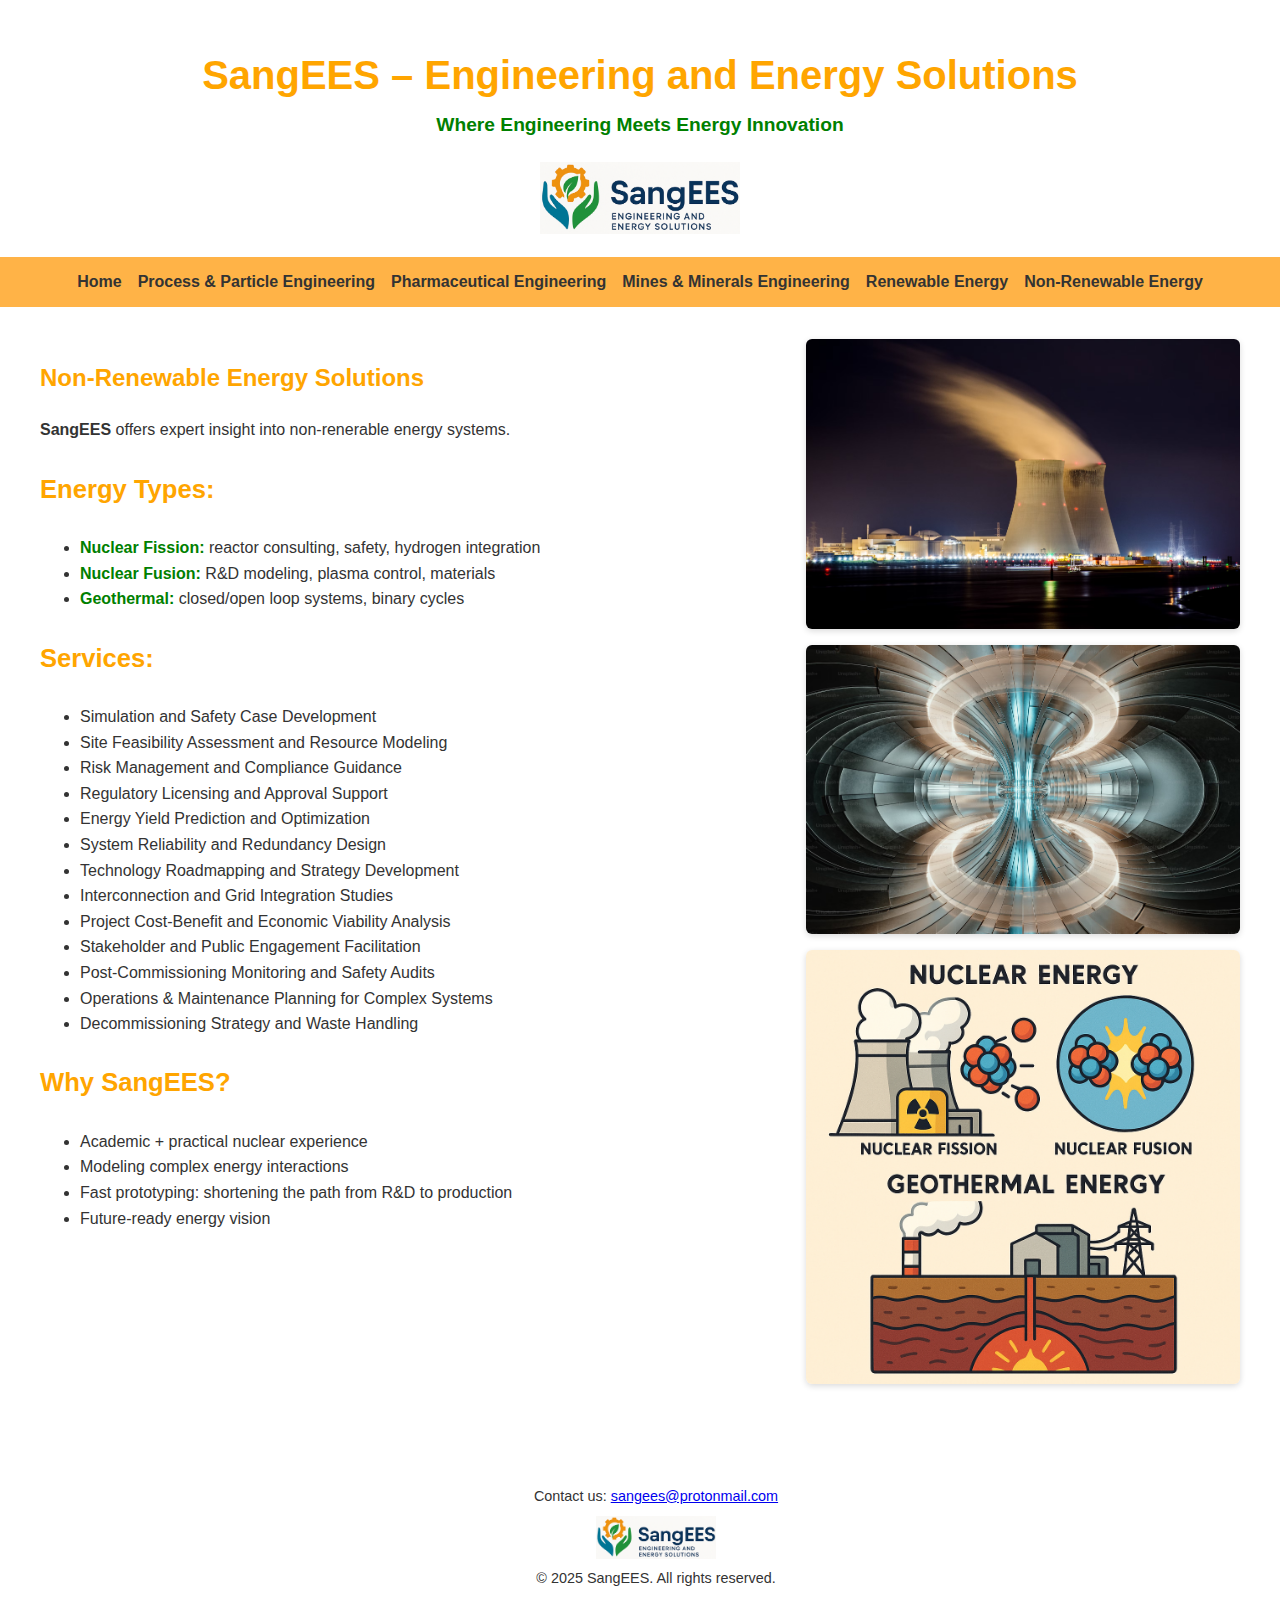
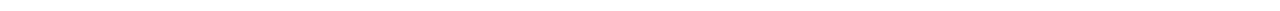
<file: non-renewable.html>
<!DOCTYPE html>
<html lang="en">
<head>
<meta charset="UTF-8" />
<meta name="viewport" content="width=device-width, initial-scale=1" />
<title>SangEES - Non-Renewable Energy Solutions</title>
<link rel="stylesheet" href="styles.css">
</head>
<body>
<header>
    <h1>SangEES – Engineering and Energy Solutions</h1>
    <h1>Where Engineering Meets Energy Innovation</h1>
    <img src="./Logo.png" alt="SangEES Logo" class="logo" />
</header>
<nav>
    <!-- Hamburger button -->
    <div class="hamburger" id="hamburger">
        <div></div>
        <div></div>
        <div></div>
    </div>

    <!-- Navigation links -->
    <div class="nav-links" id="nav-links">
        <a href="index.html">Home</a>
        <a href="process_particle.html">Process & Particle Engineering</a>
        <a href="pharmaceutical.html">Pharmaceutical Engineering</a>
        <a href="mines_minerals.html">Mines & Minerals Engineering</a>
 	<a href="renewable.html">Renewable Energy</a>
        <a href="non-renewable.html">Non-Renewable Energy</a>
    </div>
</nav>
<main>
    <div class="content">
        <h2>Non-Renewable Energy Solutions</h2>
        <p><strong>SangEES</strong> offers expert insight into non-renerable energy systems.</p>
        <h3>Energy Types:</h3>
        <ul>
            <li><span class="energy-type">Nuclear Fission:</span> reactor consulting, safety, hydrogen integration</li>
            <li><span class="energy-type">Nuclear Fusion:</span> R&amp;D modeling, plasma control, materials</li>
            <li><span class="energy-type">Geothermal:</span> closed/open loop systems, binary cycles</li>
        </ul>
        <h3>Services:</h3>
        <ul>
           <li>Simulation and Safety Case Development</li>
	   <li>Site Feasibility Assessment and Resource Modeling</li>
	   <li>Risk Management and Compliance Guidance</li>
	   <li>Regulatory Licensing and Approval Support</li>
	   <li>Energy Yield Prediction and Optimization</li>
	   <li>System Reliability and Redundancy Design</li>
	   <li>Technology Roadmapping and Strategy Development</li>
	   <li>Interconnection and Grid Integration Studies</li>
	   <li>Project Cost-Benefit and Economic Viability Analysis</li>
	   <li>Stakeholder and Public Engagement Facilitation</li>
	   <li>Post-Commissioning Monitoring and Safety Audits</li>
	   <li>Operations & Maintenance Planning for Complex Systems</li>
	   <li>Decommissioning Strategy and Waste Handling</li>
        </ul>
        <h3>Why SangEES?</h3>
        <ul>
            <li>Academic + practical nuclear experience</li>
            <li>Modeling complex energy interactions</li>
            <li>Fast prototyping: shortening the path from R&D to production</li>
            <li>Future-ready energy vision</li>
        </ul>
    </div>
    <div class="images">
        <img src="./Non-Renewable Image 1.avif" alt="Non-Renewable Energy Solutions" />
	<img src="./Non-Renewable Image 2.avif" alt="Non-Renewable Energy Solutions" />
	<img src="./Non-Renewable Image 3.png" alt="Non-Renewable Energy Solutions" />
    </div>
</main>
<footer>
    <p>Contact us: <a href="mailto:sangees@protonmail.com">sangees@protonmail.com</a></p>
    <img src="./Logo.png" alt="SangEES Logo" class="logo-footer" />
    <p>&copy; 2025 SangEES. All rights reserved.</p>
</footer>

<script>
  // Hamburger toggle script
  const hamburger = document.getElementById('hamburger');
  const navLinks = document.getElementById('nav-links');
  hamburger.addEventListener('click', () => {
    navLinks.classList.toggle('active');
  });
</script>
</body>
</html>
</file>
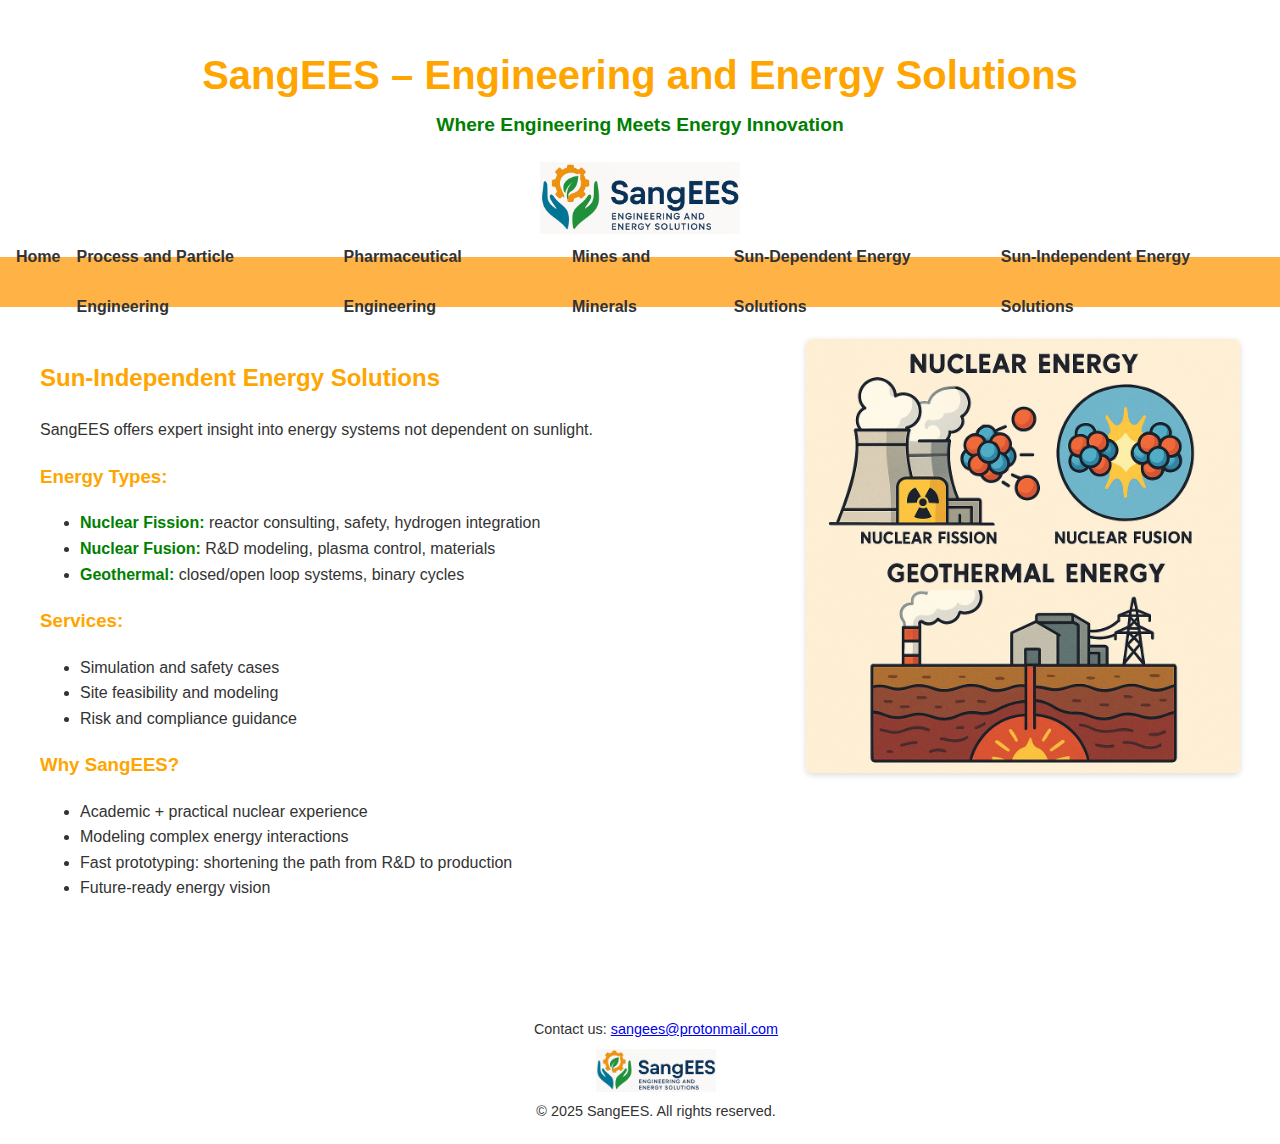
<file: sun_independent.html>
<!DOCTYPE html>
<html lang="en">
<head>
<meta charset="UTF-8" />
<meta name="viewport" content="width=device-width, initial-scale=1" />
<title>SangEES - Sun-Independent Energy Solutions</title>
<style>
    body {
        font-family: Arial, sans-serif;
        margin: 0;
        padding: 0;
        line-height: 1.6;
        background-color: #fff;
        color: #333;
    }
    header {
        background-color: white;
        text-align: center;
        padding: 1rem;
    }
    header h1:first-child {
        color: orange;
        font-size: 2.5rem;
        margin-bottom: 0.2rem;
    }
    header h1:nth-child(2) {
        color: green;
        font-size: 1.2rem;
        font-weight: bold;
        margin-top: 0;
    }
    img.logo {
        max-width: 200px;
        height: auto;
        margin-top: 0.5rem;
    }
    nav {
        background-color: #FFB347;
        padding: 0 1rem;
        display: flex;
        align-items: center; /* vertical center */
        justify-content: center; /* center nav links horizontally */
        height: 50px;
        position: relative;
    }
    nav .nav-links {
        display: flex;
        gap: 1rem;
    }
    nav a {
        text-decoration: none;
        color: #333;
        font-weight: bold;
        line-height: 50px;
    }
    nav a:hover {
        text-decoration: underline;
    }
    /* Hamburger menu styles */
    .hamburger {
        display: none;
        flex-direction: column;
        cursor: pointer;
        width: 25px;
        height: 20px;
        justify-content: space-between;
        position: absolute;
        left: 15px;
        top: 15px;
        user-select: none;
    }
    .hamburger div {
        height: 3px;
        background-color: #333;
        border-radius: 2px;
    }
    main {
        max-width: 1200px;
        margin: auto;
        padding: 2rem;
        display: flex;
        gap: 2rem;
        align-items: flex-start;
        flex-wrap: wrap;
    }
    .content {
        flex: 1 1 60%;
        min-width: 280px;
    }
    .images {
        flex: 1 1 35%;
        min-width: 250px;
        display: flex;
        flex-direction: column;
        gap: 1rem;
    }
    .images img {
        width: 100%;
        height: auto;
        border-radius: 6px;
        box-shadow: 0 2px 6px rgba(0,0,0,0.15);
    }
    h2, h3 {
        color: orange;
        font-weight: bold;
    }
    .energy-type {
        color: green;
        font-weight: bold;
    }
    footer {
        background-color: transparent;
        color: #333;
        text-align: center;
        padding: 1rem;
        width: 100%;
        margin-top: 3rem;
        font-size: 0.9rem;
    }
    footer p {
        margin: 0.3rem 0;
    }
    img.logo-footer {
        max-width: 120px;
        height: auto;
        margin: 0.5rem auto;
        display: block;
    }
    /* Mobile responsiveness */
    @media (max-width: 768px) {
        header h1:first-child {
            font-size: 1.8rem;
        }
        header h1:nth-child(2) {
            font-size: 1rem;
        }
        nav .nav-links {
            display: none;
            position: absolute;
            top: 50px;
            right: 0;
            background: #FFB347;
            flex-direction: column;
            width: 100%;
            text-align: center;
            padding: 1rem 0;
        }
        nav .nav-links.active {
            display: flex;
        }
        nav a {
            display: block;
            margin: 0.5rem 0;
            line-height: normal;
        }
        main {
            flex-direction: column;
            padding: 1rem;
        }
        .content, .images {
            flex: 1 1 100%;
        }
        .hamburger {
            display: flex;
            position: absolute;
            left: 15px; /* keep hamburger left aligned on mobile */
            top: 15px;
        }
    }
</style>
</head>
<body>
<header>
    <h1>SangEES – Engineering and Energy Solutions</h1>
    <h1>Where Engineering Meets Energy Innovation</h1>
    <img src="./Logo.png" alt="SangEES Logo" class="logo" />
</header>
<nav>
    <!-- Hamburger button -->
    <div class="hamburger" id="hamburger">
        <div></div>
        <div></div>
        <div></div>
    </div>

    <!-- Navigation links -->
    <div class="nav-links" id="nav-links">
        <a href="index.html">Home</a>
        <a href="process_particle.html">Process and Particle Engineering</a>
        <a href="pharmaceutical.html">Pharmaceutical Engineering</a>
        <a href="mines_minerals.html">Mines and Minerals</a>
        <a href="sun_dependent.html">Sun-Dependent Energy Solutions</a>
        <a href="sun_independent.html">Sun-Independent Energy Solutions</a>
    </div>
</nav>
<main>
    <div class="content">
        <h2>Sun-Independent Energy Solutions</h2>
        <p>SangEES offers expert insight into energy systems not dependent on sunlight.</p>
        <h3>Energy Types:</h3>
        <ul>
            <li><span class="energy-type">Nuclear Fission:</span> reactor consulting, safety, hydrogen integration</li>
            <li><span class="energy-type">Nuclear Fusion:</span> R&amp;D modeling, plasma control, materials</li>
            <li><span class="energy-type">Geothermal:</span> closed/open loop systems, binary cycles</li>
        </ul>
        <h3>Services:</h3>
        <ul>
            <li>Simulation and safety cases</li>
            <li>Site feasibility and modeling</li>
            <li>Risk and compliance guidance</li>
        </ul>
        <h3>Why SangEES?</h3>
        <ul>
            <li>Academic + practical nuclear experience</li>
            <li>Modeling complex energy interactions</li>
            <li>Fast prototyping: shortening the path from R&D to production</li>
            <li>Future-ready energy vision</li>
        </ul>
    </div>
    <div class="images">
        <img src="./Sun-Independent Image 1.png" alt="Sun-Independent Energy Solutions" />
    </div>
</main>
<footer>
    <p>Contact us: <a href="mailto:sangees@protonmail.com">sangees@protonmail.com</a></p>
    <img src="./Logo.png" alt="SangEES Logo" class="logo-footer" />
    <p>&copy; 2025 SangEES. All rights reserved.</p>
</footer>

<script>
  // Hamburger toggle script
  const hamburger = document.getElementById('hamburger');
  const navLinks = document.getElementById('nav-links');
  hamburger.addEventListener('click', () => {
    navLinks.classList.toggle('active');
  });
</script>
</body>
</html>
</file>
<file: styles.css>
body {
        font-family: Arial, sans-serif;
        margin: 0; 
        padding: 0; 
        line-height: 1.6;
    }
    header {
        background-color: white;
        text-align: center;
        padding: 1rem;
    }
    header h1:first-child {
        color: orange;
        font-size: 2.5rem;
        margin-bottom: 0.2rem;
    }
    header h1:nth-child(2) {
        color: green;
        font-size: 1.2rem;
        font-weight: bold;
        margin-top: 0;
    }
    img.logo {
        max-width: 200px;
        height: auto;
        margin-top: 0.5rem;
    }
    nav {
        background-color: #FFB347;
        padding: 0 1rem;
        display: flex;
        align-items: center; /* vertical center */
        justify-content: center; /* center nav links horizontally on desktop */
        height: 50px; /* fixed height for alignment */
        position: relative;
    }
    nav .nav-links {
        display: flex;
        gap: 1rem;
    }
    nav a {
        text-decoration: none;
        color: #333;
        font-weight: bold;
        line-height: 50px; /* vertical center text */
    }
    nav a:hover {
        text-decoration: underline;
    }

    /* Hamburger styles */
    .hamburger {
        display: none; /* hidden on desktop */
        flex-direction: column;
        cursor: pointer;
        width: 25px;
        height: 20px;
        justify-content: space-between;
        position: absolute;  /* absolute position */
        left: 15px;          /* left aligned */
        top: 15px;
        user-select: none;
    }
    .hamburger div {
        height: 3px;
        background-color: #333;
        border-radius: 2px;
    }

    main {
        max-width: 1200px;
        margin: auto;
        padding: 2rem;
        display: flex;
        gap: 2rem;
        align-items: flex-start;
        flex-wrap: wrap;
    }
    .content {
        flex: 1 1 60%;
        min-width: 280px;
    }
    .images {
        flex: 1 1 35%;
        display: flex;
        flex-direction: column;
        gap: 1rem;
        min-width: 250px;
    }
    .images img {
        width: 100%;
        height: auto;
        border-radius: 6px;
        box-shadow: 0 2px 6px rgba(0,0,0,0.15);
    }
   .images video {
    	width: 100%;
    	height: auto;
    	border-radius: 6px;
    	box-shadow: 0 2px 6px rgba(0,0,0,0.15);
   }
    h2, h3 {
        color: orange;
        font-weight: bold;
    }
    .expertise-term {
        color: green;
        font-weight: bold;
    }
    footer {
        background-color: transparent;
        color: #333;
        text-align: center;
        padding: 1rem;
        width: 100%;
        margin-top: 3rem;
    }
    img.logo-footer {
        max-width: 120px;
        height: auto;
        margin: 0.5rem auto;
        display: block;
    }

    /* Mobile adjustments */
    @media (max-width: 768px) {
        header h1:first-child {
            font-size: 1.8rem;
        }
        header h1:nth-child(2) {
            font-size: 1rem;
        }
        nav .nav-links {
            display: none; /* hide links on mobile */
            position: absolute;
            top: 50px;
            right: 0;
            background: #FFB347;
            flex-direction: column;
            width: 100%;
            text-align: center;
            padding: 1rem 0;
        }
        nav .nav-links.active {
            display: flex; /* show menu when active */
        }
        nav a {
            display: block;
            margin: 0.5rem 0;
            line-height: normal; /* reset line height */
        }
        main {
            flex-direction: column;
            padding: 1rem;
        }
        .content, .images {
            flex: 1 1 100%;
        }
        .hamburger {
            display: flex; /* show hamburger on mobile */
            position: absolute;
            left: 15px; /* keep hamburger left aligned on mobile */
            top: 15px;
        }
    }



    body {
        font-family: Arial, sans-serif;
        margin: 0; padding: 0; line-height: 1.6;
    }
    header {
        background-color: white;
        color: black;
        text-align: center;
        padding: 1rem;
    }
    header h1:first-child {
        color: orange;
        margin-bottom: 0.25rem;
    }
    header h1:nth-child(2) {
        color: green;
        font-size: 1.2rem;
        margin-top: 0;
    }
    img.logo {
        max-width: 200px;
        height: auto;
        margin-top: 0.5rem;
    }

    nav {
        background-color: #FFB347;
        padding: 0 1rem;
        display: flex;
        align-items: center; /* vertical center */
        justify-content: center; /* center nav links horizontally on desktop */
        height: 50px; /* fixed height for alignment */
        position: relative;
    }
    nav .nav-links {
        display: flex;
        gap: 1rem;
    }
    nav a {
        text-decoration: none;
        color: #333;
        font-weight: bold;
        line-height: 50px; /* vertical center text */
    }
    nav a:hover {
        text-decoration: underline;
    }

    /* Hamburger styles */
    .hamburger {
        display: none; /* hidden on desktop */
        flex-direction: column;
        cursor: pointer;
        width: 25px;
        height: 20px;
        justify-content: space-between;
        position: absolute;  /* absolute position */
        left: 15px;          /* left aligned */
        top: 15px;
        user-select: none;
    }
    .hamburger div {
        height: 3px;
        background-color: #333;
        border-radius: 2px;
    }

    main {
        max-width: 1200px;
        margin: auto;
        padding: 2rem;
        display: flex;
        flex-wrap: wrap;
        gap: 2rem;
        align-items: flex-start;
    }
    .content {
        flex: 1 1 60%;
        min-width: 280px;
    }
    .images {
        flex: 1 1 35%;
        display: flex;
        flex-direction: column;
        gap: 1rem;
        min-width: 250px;
    }
    .images img {
        width: 100%;
        height: auto;
        border-radius: 6px;
        box-shadow: 0 2px 6px rgba(0,0,0,0.15);
    }
    h2, h3 {
        color: orange;
        font-weight: bold;
    }
    footer {
        background-color: transparent; /* removed dark background */
        color: #333; /* dark text */
        text-align: center;
        padding: 1rem;
        width: 100%;
        margin-top: 3rem;
    }
    img.logo-footer {
        max-width: 120px;
        height: auto;
        margin: 0.5rem auto;
        display: block;
    }

    /* Mobile Styles */
    @media (max-width: 768px) {
        header h1:first-child {
            font-size: 1.4rem;
        }
        header h1:nth-child(2) {
            font-size: 1rem;
        }
        nav .nav-links {
            display: none; /* hide links by default on mobile */
            position: absolute;
            top: 50px;
            right: 0;
            background: #FFB347;
            flex-direction: column;
            width: 100%;
            text-align: center;
        }
        nav .nav-links.active {
            display: flex; /* show menu when active */
        }
        nav a {
            display: block;
            margin: 0.5rem 0;
            line-height: normal; /* reset line-height */
        }
        main {
            flex-direction: column;
            padding: 1rem;
        }
        .content, .images {
            flex: 1 1 100%;
        }
        .hamburger {
            display: flex; /* show hamburger on mobile */
            position: absolute;
            left: 15px; /* keep hamburger left aligned on mobile */
            top: 15px;
        }
    }



    body {
        font-family: Arial, sans-serif;
        margin: 0; 
        padding: 0; 
        line-height: 1.6;
    }
    header {
        background-color: white;
        color: black;
        text-align: center;
        padding: 1rem;
    }
    header h1:first-of-type {
        color: orange;
        font-size: 2rem;
        margin-bottom: 0.25rem;
    }
    header h1:last-of-type {
        color: green;
        font-size: 1.2rem;
        margin-top: 0;
    }
    img.logo {
        max-width: 200px;
        height: auto;
        margin-top: 0.5rem;
    }

    nav {
        background-color: #FFB347;
        padding: 0 1rem;
        display: flex;
        align-items: center;
        justify-content: center;
        height: 50px;
        position: relative;
    }
    nav .nav-links {
        display: flex;
        gap: 1.5rem;
    }
    nav .nav-links a {
        text-decoration: none;
        color: #333;
        font-weight: bold;
        font-size: 1rem;
        line-height: 50px;
    }
    nav .nav-links a:hover {
        text-decoration: underline;
    }

    .hamburger {
        display: none;
        flex-direction: column;
        cursor: pointer;
        width: 25px;
        height: 20px;
        justify-content: space-between;
        position: absolute;
        left: 15px;
        top: 15px;
        user-select: none;
    }
    .hamburger div {
        height: 3px;
        background-color: #333;
        border-radius: 2px;
    }

    main {
        max-width: 1200px;
        margin: auto;
        padding: 2rem;
        display: flex;
        gap: 2rem;
        align-items: flex-start;
        flex-wrap: wrap;
    }
    .content {
        flex: 1 1 60%;
        min-width: 280px;
    }
    .images {
        flex: 1 1 35%;
        min-width: 250px;
        display: flex;
        flex-direction: column;
        gap: 1rem;
    }
    .images img {
        width: 100%;
        height: auto;
        border-radius: 6px;
        box-shadow: 0 2px 6px rgba(0,0,0,0.15);
    }
    h2, h3 {
        color: orange;
        font-weight: bold;
    }
    footer {
        background-color: transparent;
        color: #333;
        text-align: center;
        padding: 1rem;
        width: 100%;
        margin-top: 3rem;
    }
    img.logo-footer {
        max-width: 120px;
        height: auto;
        margin: 0.5rem auto;
        display: block;
    }

    @media (max-width: 768px) {
        header h1:first-of-type {
            font-size: 1.5rem;
        }
        header h1:last-of-type {
            font-size: 1rem;
        }
        main {
            padding: 1rem;
            flex-direction: column;
        }
        .content, .images {
            flex: 1 1 100%;
        }
        .images {
            flex-direction: row;
            flex-wrap: wrap;
            gap: 0.5rem;
        }
        .images img {
            flex: 1 1 calc(50% - 0.5rem);
        }
        nav .nav-links {
            display: none;
            position: absolute;
            top: 50px;
            left: 0;
            width: 100%;
            background-color: #FFB347;
            flex-direction: column;
            padding: 1rem 0;
            box-shadow: 0 4px 8px rgba(0,0,0,0.15);
            z-index: 1000;
        }
        nav .nav-links.show {
            display: flex;
        }
        nav .nav-links a {
            font-size: 1.2rem;
            margin: 0.5rem 0;
            line-height: normal;
        }
        .hamburger {
            display: flex;
            position: absolute;
            left: 15px;
            top: 15px;
        }
    }

    @media (max-width: 480px) {
        header h1:first-of-type {
            font-size: 1.25rem;
        }
        header h1:last-of-type {
            font-size: 0.9rem;
        }
        .images img {
            flex: 1 1 100%;
        }
    }



    body {
        font-family: Arial, sans-serif;
        margin: 0;
        padding: 0;
        line-height: 1.6;
        background-color: #fff;
        color: #333;
    }
    header {
        background-color: white;
        text-align: center;
        padding: 1rem;
    }
    header h1:first-child {
        color: orange;
        font-size: 2.5rem;
        margin-bottom: 0.2rem;
    }
    header h1:nth-child(2) {
        color: green;
        font-size: 1.2rem;
        font-weight: bold;
        margin-top: 0;
    }
    img.logo {
        max-width: 200px;
        height: auto;
        margin-top: 0.5rem;
    }
    nav {
        background-color: #FFB347;
        padding: 0 1rem;
        display: flex;
        align-items: center; /* vertical center */
        justify-content: center; /* center nav links horizontally */
        height: 50px;
        position: relative;
    }
    nav .nav-links {
        display: flex;
        gap: 1rem;
    }
    nav a {
        text-decoration: none;
        color: #333;
        font-weight: bold;
        line-height: 50px;
    }
    nav a:hover {
        text-decoration: underline;
    }
    /* Hamburger menu styles */
    .hamburger {
        display: none;
        flex-direction: column;
        cursor: pointer;
        width: 25px;
        height: 20px;
        justify-content: space-between;
        position: absolute;
        left: 15px;
        top: 15px;
        user-select: none;
    }
    .hamburger div {
        height: 3px;
        background-color: #333;
        border-radius: 2px;
    }
    main {
        max-width: 1200px;
        margin: auto;
        padding: 2rem;
        display: flex;
        gap: 2rem;
        align-items: flex-start;
        flex-wrap: wrap;
    }
    .content {
        flex: 1 1 60%;
        min-width: 280px;
    }
    .images {
        flex: 1 1 35%;
        min-width: 250px;
        display: flex;
        flex-direction: column;
        gap: 1rem;
    }
    .images img {
        width: 100%;
        height: auto;
        border-radius: 6px;
        box-shadow: 0 2px 6px rgba(0,0,0,0.15);
    }
    h2, h3 {
        color: orange;
        font-weight: bold;
    }
    .energy-type {
        color: green;
        font-weight: bold;
    }
    footer {
        background-color: transparent;
        color: #333;
        text-align: center;
        padding: 1rem;
        width: 100%;
        margin-top: 3rem;
        font-size: 0.9rem;
    }
    footer p {
        margin: 0.3rem 0;
    }
    img.logo-footer {
        max-width: 120px;
        height: auto;
        margin: 0.5rem auto;
        display: block;
    }
    /* Mobile responsiveness */
    @media (max-width: 768px) {
        header h1:first-child {
            font-size: 1.8rem;
        }
        header h1:nth-child(2) {
            font-size: 1rem;
        }
        nav .nav-links {
            display: none;
            position: absolute;
            top: 50px;
            right: 0;
            background: #FFB347;
            flex-direction: column;
            width: 100%;
            text-align: center;
            padding: 1rem 0;
        }
        nav .nav-links.active {
            display: flex;
        }
        nav a {
            display: block;
            margin: 0.5rem 0;
            line-height: normal;
        }
        main {
            flex-direction: column;
            padding: 1rem;
        }
        .content, .images {
            flex: 1 1 100%;
        }
        .hamburger {
            display: flex;
            position: absolute;
            left: 15px; /* keep hamburger left aligned on mobile */
            top: 15px;
        }
    }



    body {
        font-family: Arial, sans-serif;
        margin: 0;
        padding: 0;
        line-height: 1.6;
        background-color: #fff;
        color: #333;
    }
    header {
        background-color: white;
        text-align: center;
        padding: 1rem;
    }
    header h1:first-child {
        color: orange;
        font-size: 2.5rem;
        margin-bottom: 0.2rem;
    }
    header h1:nth-child(2) {
        color: green;
        font-size: 1.2rem;
        font-weight: bold;
        margin-top: 0;
    }
    img.logo {
        max-width: 200px;
        height: auto;
        margin-top: 0.5rem;
    }
    nav {
        background-color: #FFB347;
        padding: 0 1rem;
        display: flex;
        align-items: center; /* vertical center */
        justify-content: center; /* center nav links horizontally */
        height: 50px;
        position: relative;
    }
    nav .nav-links {
        display: flex;
        gap: 1rem;
    }
    nav a {
        text-decoration: none;
        color: #333;
        font-weight: bold;
        line-height: 50px;
    }
    nav a:hover {
        text-decoration: underline;
    }
    /* Hamburger menu styles */
    .hamburger {
        display: none;
        flex-direction: column;
        cursor: pointer;
        width: 25px;
        height: 20px;
        justify-content: space-between;
        position: absolute;
        left: 15px;
        top: 15px;
        user-select: none;
    }
    .hamburger div {
        height: 3px;
        background-color: #333;
        border-radius: 2px;
    }
    main {
        max-width: 1200px;
        margin: auto;
        padding: 2rem;
        display: flex;
        gap: 2rem;
        align-items: flex-start;
        flex-wrap: wrap;
    }
    .content {
        flex: 1 1 60%;
        min-width: 280px;
    }
    .images {
        flex: 1 1 35%;
        min-width: 250px;
        display: flex;
        flex-direction: column;
        gap: 1rem;
    }
    .images img {
        width: 100%;
        height: auto;
        border-radius: 6px;
        box-shadow: 0 2px 6px rgba(0,0,0,0.15);
    }
    h2, h3 {
        color: orange;
        font-weight: bold;
    }
    .energy-type {
        color: green;
        font-weight: bold;
    }
    footer {
        background-color: transparent;
        color: #333;
        text-align: center;
        padding: 1rem;
        width: 100%;
        margin-top: 3rem;
        font-size: 0.9rem;
    }
    footer p {
        margin: 0.3rem 0;
    }
    img.logo-footer {
        max-width: 120px;
        height: auto;
        margin: 0.5rem auto;
        display: block;
    }
    /* Mobile responsiveness */
    @media (max-width: 768px) {
        header h1:first-child {
            font-size: 1.8rem;
        }
        header h1:nth-child(2) {
            font-size: 1rem;
        }
        nav .nav-links {
            display: none;
            position: absolute;
            top: 50px;
            right: 0;
            background: #FFB347;
            flex-direction: column;
            width: 100%;
            text-align: center;
            padding: 1rem 0;
        }
        nav .nav-links.active {
            display: flex;
        }
        nav a {
            display: block;
            margin: 0.5rem 0;
            line-height: normal;
        }
        main {
            flex-direction: column;
            padding: 1rem;
        }
        .content, .images {
            flex: 1 1 100%;
        }
        .hamburger {
            display: flex;
            position: absolute;
            left: 15px; /* keep hamburger left aligned on mobile */
            top: 15px;
        }
    }



        body {
            font-family: Arial, sans-serif;
            margin: 0;
            padding: 0;
            line-height: 1.6;
            background-color: #fff;
            color: #333;
        }
        header {
            background-color: #fff;
            text-align: center;
            padding: 1rem;
        }
        header h1:first-of-type {
            color: orange;
            font-size: 2.5rem;
            margin-bottom: 0.2rem;
        }
        header h1:last-of-type {
            color: green;
            font-size: 1.2rem;
            font-weight: bold;
            margin-top: 0;
        }
        nav {
            background-color: #FFB347;
            padding: 0 1rem;
            display: flex;
            align-items: center;
            justify-content: center; /* Center navbar links horizontally */
            height: 50px;
            position: relative;
        }
        nav ul {
            list-style: none;
            margin: 0;
            padding: 0;
            display: flex;
            gap: 1.5rem;
        }
        nav ul li {
            display: inline-block;
        }
        nav ul li a {
            text-decoration: none;
            color: #333;
            font-weight: bold;
            font-size: 1rem;
            line-height: 50px;
        }
        nav ul li a:hover {
            text-decoration: underline;
        }
        .hamburger {
            display: none;
            flex-direction: column;
            cursor: pointer;
            width: 25px;
            height: 20px;
            justify-content: space-between;
            position: absolute; /* position hamburger absolute */
            left: 15px;          /* keep it on the left */
            top: 15px;
            user-select: none;
        }
        .hamburger div {
            height: 3px;
            background-color: #333;
            border-radius: 2px;
        }
        main {
            max-width: 1200px;
            margin: auto;
            padding: 2rem;
        }
        h3 {
            color: orange;
            font-weight: bold;
            font-size: 1.6rem;
        }
        .content-wrapper {
            display: flex;
            gap: 2rem;
            align-items: flex-start;
            flex-wrap: wrap;
        }
        .text-content {
            flex: 1 1 60%;
            min-width: 300px;
        }
        .text-content p {
            text-align: justify;
        }
        .animations {
            flex: 1 1 35%;
            min-width: 280px;
            display: flex;
            flex-direction: column;
            gap: 1.5rem;
        }
        .framed {
            border: 2px solid #333;
            border-radius: 8px;
            box-shadow: 0 0 8px rgba(0,0,0,0.2);
        }
        .animations video {
            width: 100%;
            animation: float 4s ease-in-out infinite;
        }
        @keyframes float {
            0%, 100% { transform: translateY(0); }
            50% { transform: translateY(-10px); }
        }
        .bottom-wrapper {
            display: flex;
            justify-content: center;
            align-items: center;
            gap: 2rem;
            margin-top: 3rem;
            flex-wrap: wrap;
        }
        .article-link {
            max-width: 600px;
            font-size: 1.1rem;
            color: #333;
            order: 0;
        }
        .article-link a {
            color: blue;
            text-decoration: underline;
        }
        .overview-image {
            max-width: 400px;
            width: 100%;
            order: 1;
        }
        footer {
            background-color: transparent;
            color: #333;
            text-align: center;
            padding: 1rem;
            width: 100%;
        }
        img.logo {
            max-width: 200px;
            height: auto;
            margin-top: 0.5rem;
        }
        img.logo-footer {
            max-width: 120px;
            height: auto;
            margin-top: 0.5rem;
        }
        /* Mobile responsiveness */
        @media (max-width: 768px) {
            header h1:first-of-type {
                font-size: 1.8rem;
            }
            header h1:last-of-type {
                font-size: 1rem;
            }
            main {
                padding: 1rem;
            }
            .text-content,
            .animations,
            .article-link,
            .overview-image {
                flex: 1 1 100%;
                max-width: 100%;
            }
            nav ul {
                flex-direction: column;
                display: none;
                background-color: #FFB347;
                position: absolute;
                top: 50px;
                right: 0;
                width: 100%;
                padding: 1rem 0;
                box-shadow: 0 4px 8px rgba(0,0,0,0.15);
                z-index: 1000;
            }
            nav ul.show {
                display: flex;
            }
            nav ul li {
                margin: 0.5rem 0;
            }
            nav ul li a {
                font-size: 1.2rem;
                line-height: normal;
            }
            .hamburger {
                display: flex;
                left: 15px;  /* keep hamburger on left on mobile */
                position: absolute;
                top: 15px;
            }
        }
</file>
